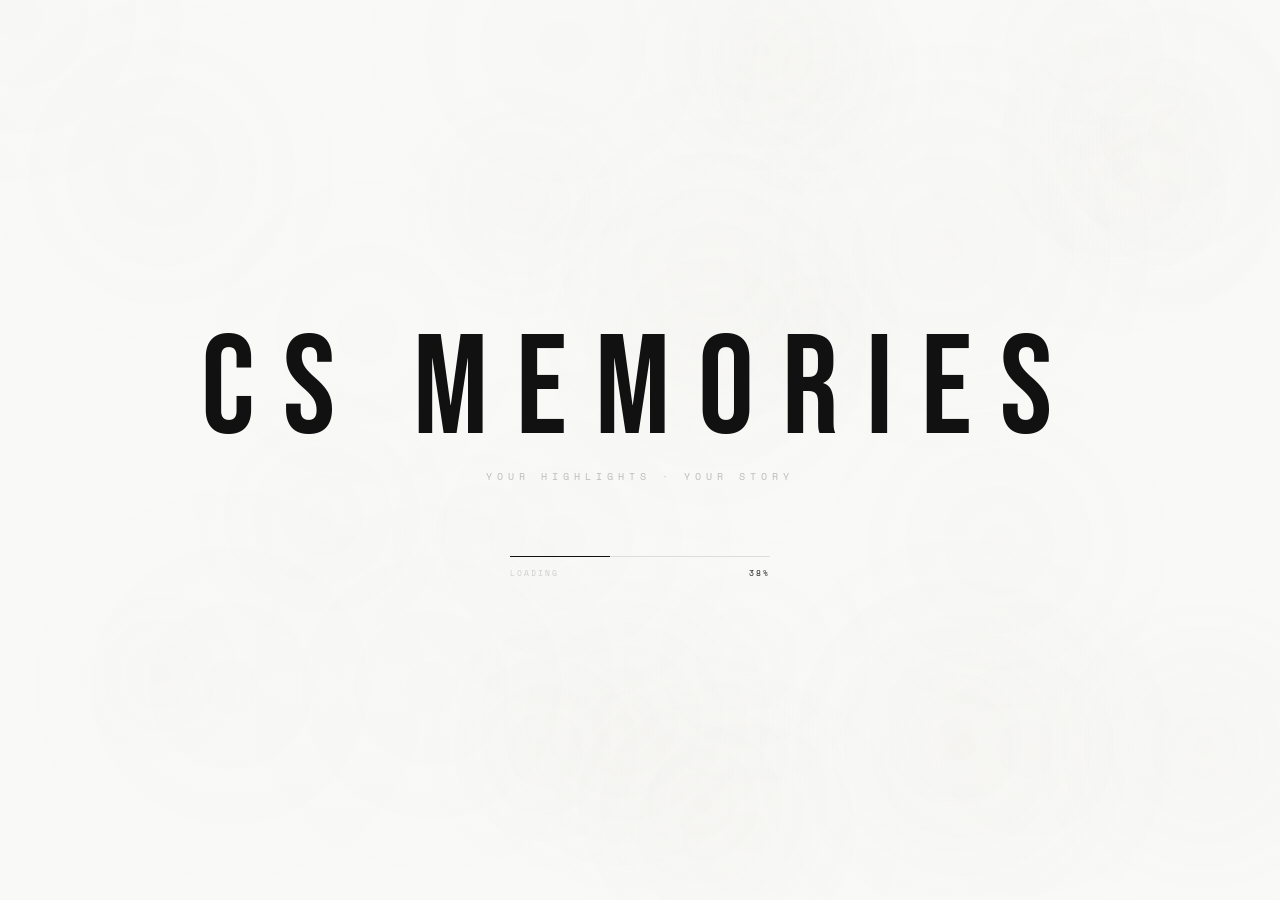
<file: main.html>
<!DOCTYPE html>
<html lang="en">
<head>
<meta charset="UTF-8">
<meta name="viewport" content="width=device-width, initial-scale=1.0, maximum-scale=1.0, user-scalable=no">
<title>CS MEMORIES</title>
<style>
  @import url('https://fonts.googleapis.com/css2?family=Bebas+Neue&family=Space+Mono&display=swap');

  *, *::before, *::after { margin:0; padding:0; box-sizing:border-box; -webkit-tap-highlight-color:transparent; }

  html, body {
    width:100%; height:100%;
    overflow:hidden;
    background:#f9f9f7;
    font-family:'Space Mono',monospace;
    touch-action:manipulation;
  }

  /* ══════════════════════════════
     LOADING SCREEN
  ══════════════════════════════ */
  #loading-screen {
    position:fixed; inset:0;
    display:flex; flex-direction:column;
    align-items:center; justify-content:center;
    background:#f9f9f7; z-index:100;
    transition:opacity 0.9s ease;
  }
  #loading-screen.fade-out { opacity:0; pointer-events:none; }

  canvas#smoke {
    position:absolute; inset:0;
    width:100%; height:100%; pointer-events:none;
  }

  .load-content {
    position:relative; z-index:10;
    display:flex; flex-direction:column; align-items:center;
    padding:0 20px; width:100%;
  }

  .load-title {
    font-family:'Bebas Neue',sans-serif;
    font-size:clamp(48px,13vw,140px);
    letter-spacing:0.2em; color:#111;
    line-height:1; text-align:center; user-select:none;
  }

  .load-sub {
    font-size:clamp(7px,2vw,10px); letter-spacing:0.5em;
    color:#bbb; text-transform:uppercase;
    margin-top:8px; margin-bottom:clamp(40px,8vh,72px);
  }

  .progress-wrap { width:min(260px,72vw); }
  .progress-track { width:100%; height:1px; background:#ddd; overflow:hidden; }
  .progress-bar   { height:100%; background:#111; width:0%; transition:width 0.1s linear; }
  .progress-meta  {
    display:flex; justify-content:space-between;
    margin-top:10px; font-size:8px;
    letter-spacing:0.25em; color:#ccc; text-transform:uppercase;
  }
  .progress-pct { color:#111; }

  /* ══════════════════════════════
     UNMUTE OVERLAY
  ══════════════════════════════ */
  #unmute-overlay {
    position:fixed; inset:0; background:rgba(0,0,0,0.92);
    z-index:300; display:flex; flex-direction:column;
    align-items:center; justify-content:center; gap:clamp(14px,4vw,24px);
    opacity:0; pointer-events:none;
    transition:opacity 0.5s ease;
    padding:20px;
  }
  #unmute-overlay.show { opacity:1; pointer-events:all; }

  .unmute-icon {
    font-size:clamp(2.5rem,12vw,5rem);
    animation:pulse 1.5s ease-in-out infinite;
  }
  @keyframes pulse { 0%,100%{transform:scale(1);} 50%{transform:scale(1.15);} }

  .unmute-text {
    font-family:'Bebas Neue',sans-serif;
    font-size:clamp(1.1rem,5vw,2.2rem);
    letter-spacing:0.3em; color:#fff;
    text-align:center;
  }

.unmute-btn {
  padding:clamp(10px,3vw,14px) clamp(28px,8vw,44px);
  background:linear-gradient(135deg,rgba(255,215,0,0.2),rgba(255,165,0,0.1));
  border:2px solid #ffd700;
  border-radius:50px;

  font-family:'Bebas Neue',sans-serif;
  font-size:clamp(1rem,4vw,1.6rem);
  letter-spacing:0.4em;
  color:#ffd700;

  cursor:pointer;
  box-shadow:0 0 30px rgba(255,215,0,0.4);

  transition:all 0.3s ease;
  touch-action:manipulation;

  appearance:none;           /* ✅ standard */
  -webkit-appearance:none;   /* ✅ safari support */
}
  .unmute-btn:active { transform:scale(0.96); }

  /* ══════════════════════════════
     PLAYER
  ══════════════════════════════ */
  #player-screen {
    position:fixed; inset:0; background:#000;
    display:flex; align-items:center; justify-content:center;
    opacity:0; pointer-events:none;
    transition:opacity 0.9s ease;
  }
  #player-screen.active { opacity:1; pointer-events:all; }

  #main-video {
    width:100%; height:100%;
    object-fit:contain;
    display:block;
  }

  /* HUD — only counter, NO dots */
  .hud {
    position:absolute; inset:0;
    opacity:0; transition:opacity 0.4s; pointer-events:none;
  }
  #player-screen:hover .hud,
  #player-screen.hud-visible .hud { opacity:1; pointer-events:all; }



  /* ══════════════════════════════
     BLACK SCREEN
  ══════════════════════════════ */
  #black-screen {
    position:fixed; inset:0; background:#000;
    z-index:150; opacity:0; pointer-events:none;
    transition:opacity 1s ease;
  }
  #black-screen.active { opacity:1; pointer-events:all; }

  /* ══════════════════════════════
     CREDITS SCREEN
  ══════════════════════════════ */
  #credits-screen {
    position:fixed; inset:0; background:#000;
    z-index:200; opacity:0; pointer-events:none;
    transition:opacity 1.5s ease;
    overflow:hidden;
  }
  #credits-screen.active { opacity:1; pointer-events:all; }

  /* CRT scanlines — using canvas instead of pseudo to work on all mobile */
  #crt-canvas {
    position:fixed; inset:0; z-index:1; pointer-events:none;
    width:100%; height:100%; opacity:0.18;
  }

  /* Top + bottom fade masks */
  #credits-screen::after {
    content:''; position:fixed; inset:0;
    z-index:3; pointer-events:none;
    background:
      linear-gradient(to bottom, #000 0%, transparent 10%),
      linear-gradient(to top,    #000 0%, transparent 10%);
  }

  /* Scrolling reel */
  #credits-reel {
    position:absolute;
    left:50%; transform:translateX(-50%);
    width:min(680px,94vw);
    text-align:center;
    z-index:2;
    padding-bottom:100vh;
    top:100vh;
    padding-left:clamp(8px,3vw,20px);
    padding-right:clamp(8px,3vw,20px);
  }

  /* Typewriter cursor */
  .tw-cursor {
    display:inline-block; width:2px; height:0.9em;
    background:#ffd700; vertical-align:middle; margin-left:2px;
    animation:twBlink 0.55s step-end infinite;
    box-shadow:0 0 10px #ffd700;
  }
  @keyframes twBlink { 50%{opacity:0;} }

  /* THE END */
  .c-the-end {
    font-family:'Bebas Neue',sans-serif;
    font-size:clamp(2.8rem,14vw,7rem);
    letter-spacing:0.2em;
    background:linear-gradient(135deg,#ffd700,#ffaa00,#ff7b00,#ff5500,#ffaa00,#ffd700);
    background-size:400%;
    background-clip:text; -webkit-background-clip:text;
    color:transparent; -webkit-text-fill-color:transparent;
    filter:drop-shadow(0 0 30px rgba(255,215,0,0.8));
    animation:theEndShimmer 4s linear infinite;
    line-height:1; display:block;
    margin-bottom:clamp(28px,6vw,52px);
  }
  @keyframes theEndShimmer {
    0%{background-position:0% 50%} 100%{background-position:400% 50%}
  }

  /* Dividers */
  .c-div {
    width:min(380px,80%); height:1px; margin:clamp(16px,4vw,30px) auto;
    background:linear-gradient(90deg,transparent,rgba(255,215,0,0.3),rgba(255,255,255,0.5),rgba(255,215,0,0.3),transparent);
  }
  .c-div.gold {
    background:linear-gradient(90deg,transparent,rgba(255,215,0,0.6),#ffd700,rgba(255,215,0,0.6),transparent);
    height:2px; box-shadow:0 0 20px rgba(255,215,0,0.4);
  }

  /* Section headings */
  .c-heading {
    font-family:'Bebas Neue',sans-serif;
    font-size:clamp(0.75rem,3.5vw,1.4rem);
    letter-spacing:clamp(0.2em,1.5vw,0.6em);
    color:#ffffff;
    text-transform:uppercase;
    margin-bottom:clamp(12px,3vw,22px);
    min-height:1em;
    text-shadow:0 0 20px rgba(255,255,255,0.5), 0 0 40px rgba(255,215,0,0.3);
    opacity:0.95;
  }

  /* Credit rows */
  .c-grid { display:flex; flex-direction:column; gap:0; }

  .c-row {
    display:flex; justify-content:space-between; align-items:center;
    padding:clamp(10px,3vw,14px) 0;
    border-bottom:1px solid rgba(255,215,0,0.15);
    transition:all 0.3s ease;
    gap:8px;
  }
  .c-row:last-child { border-bottom:none; }

  .c-role {
    font-family:'Space Mono',monospace;
    font-size:clamp(0.5rem,2.2vw,0.75rem);
    letter-spacing:clamp(0.1em,0.8vw,0.36em);
    color:#e0e0e0;
    text-transform:uppercase; min-height:1em;
    text-shadow:0 0 15px rgba(255,255,255,0.3);
    font-weight:300; flex-shrink:0;
  }

  .c-name {
    font-family:'Bebas Neue',sans-serif;
    font-size:clamp(1.1rem,5.5vw,2rem);
    letter-spacing:clamp(0.05em,0.5vw,0.16em);
    min-height:1em; text-align:right;
  }
  .c-name.n1 { color:#ffd700; text-shadow:0 0 30px rgba(255,215,0,0.8),0 0 60px rgba(255,215,0,0.4); }
  .c-name.n2 { color:#00ffff; text-shadow:0 0 30px rgba(0,255,255,0.8),0 0 60px rgba(0,255,255,0.4); }
  .c-name.n3 { color:#ff69b4; text-shadow:0 0 30px rgba(255,105,180,0.8),0 0 60px rgba(255,105,180,0.4); }
  .c-name.n4 { color:#7fffd4; text-shadow:0 0 30px rgba(127,255,212,0.8),0 0 60px rgba(127,255,212,0.4); }

  /* Body text */
  .c-body {
    font-family:'Space Mono',monospace;
    font-size:clamp(0.6rem,2.8vw,0.9rem);
    line-height:2.2; color:#ffffff;
    font-style:italic; min-height:1em;
    background:linear-gradient(135deg,#ffffff,#f0f0f0);
    background-clip:text; -webkit-background-clip:text;
    -webkit-text-fill-color:transparent;
    font-weight:500;
  }

  /* Special thanks box */
  .c-special-box {
    background:rgba(255,215,0,0.08);
    border:1px solid rgba(255,215,0,0.3);
    border-left:4px solid #ffd700;
    border-radius:8px;
    padding:clamp(12px,3.5vw,26px) clamp(12px,3.5vw,28px);
    text-align:left;
    font-family:'Space Mono',monospace;
    font-size:clamp(0.55rem,2.5vw,0.85rem);
    line-height:2.3; color:#f0f0f0;
    min-height:1em;
    box-shadow:0 0 30px rgba(255,215,0,0.2);
  }
  .c-special-box strong {
    color:#ffd700;
    text-shadow:0 0 20px rgba(255,215,0,0.6);
    font-weight:bold;
  }

  /* Final message */
  .c-final {
    font-family:'Bebas Neue',sans-serif;
    font-size:clamp(1rem,5vw,2.2rem);
    letter-spacing:clamp(0.08em,0.8vw,0.2em);
    color:#ffffff; line-height:1.8; min-height:1em;
    background:linear-gradient(135deg,#ffffff,#fff5e6);
    background-clip:text; -webkit-background-clip:text;
    -webkit-text-fill-color:transparent;
  }

  /* Memorable quote */
  .c-quote {
    font-family:'Space Mono',monospace;
    font-size:clamp(0.6rem,2.5vw,0.9rem);
    font-style:italic; color:#f5f5f5;
    line-height:2.2;
    padding:clamp(16px,4vw,28px) 0;
    border-top:1px solid rgba(255,215,0,0.3);
    border-bottom:1px solid rgba(255,215,0,0.3);
    min-height:1em;
    text-shadow:0 0 20px rgba(255,255,255,0.3);
    letter-spacing:0.03em;
  }

  /* ══════════════════════════════
     BACK BUTTON — only shows after credits end
  ══════════════════════════════ */
  #back-button-container {
    position:fixed;
    bottom:clamp(70px,12vw,100px);
    left:50%; transform:translateX(-50%);
    z-index:500;
    opacity:0; pointer-events:none;
    transition:opacity 1s ease;
    text-align:center;
    width:90%;
  }
  #back-button-container.visible { opacity:1; pointer-events:all; }

  .back-btn {
    display:inline-block;
    padding:clamp(12px,3.5vw,16px) clamp(24px,7vw,48px);
    background:linear-gradient(135deg,rgba(255,215,0,0.15),rgba(255,255,255,0.05));
    border:2px solid #ffd700; border-radius:60px;
    font-family:'Bebas Neue',sans-serif;
    font-size:clamp(1rem,4.5vw,2rem);
    letter-spacing:clamp(0.15em,1vw,0.4em);
    color:#ffd700;
    text-decoration:none; text-transform:uppercase;
    cursor:pointer; backdrop-filter:blur(10px);
    box-shadow:0 0 40px rgba(255,215,0,0.4),0 0 80px rgba(255,215,0,0.2);
    transition:all 0.4s ease;
    touch-action:manipulation;
    white-space:nowrap;
  }
  .back-btn:active { transform:scale(0.97); opacity:0.85; }

  /* ══════════════════════════════
     DESIGNER BADGE — fixed bottom-left
  ══════════════════════════════ */
  #designer-badge {
    position:fixed;
    bottom:clamp(14px,3vw,24px);
    left:clamp(10px,3vw,24px);
    z-index:500;
    opacity:0; pointer-events:none;
    transition:opacity 1.2s ease;
  }
  #designer-badge.visible { opacity:1; pointer-events:all; }

  .designer-link {
    display:inline-flex; align-items:center; gap:clamp(5px,1.5vw,8px);
    text-decoration:none;
    padding:clamp(6px,2vw,9px) clamp(10px,3vw,16px);
    background:rgba(0,0,0,0.55);
    border:1px solid rgba(255,215,0,0.35); border-radius:40px;
    backdrop-filter:blur(10px);
    transition:all 0.3s ease;
    touch-action:manipulation;
  }
  .designer-link:active { transform:scale(0.96); }
  .designer-link:hover  { border-color:rgba(255,215,0,0.7); background:rgba(0,0,0,0.7); }

  .designer-dot {
    width:clamp(5px,1.5vw,7px); height:clamp(5px,1.5vw,7px);
    border-radius:50%; background:#ffd700;
    box-shadow:0 0 8px #ffd700; flex-shrink:0;
    animation:dpulse 2s ease-in-out infinite;
  }
  @keyframes dpulse {
    0%,100%{box-shadow:0 0 4px #ffd700; transform:scale(1);}
    50%{box-shadow:0 0 12px #ffd700,0 0 24px rgba(255,215,0,0.4); transform:scale(1.25);}
  }

  .designer-label {
    font-family:'Space Mono',monospace;
    font-size:clamp(0.42rem,1.6vw,0.58rem);
    letter-spacing:0.25em; color:rgba(255,255,255,0.45);
    text-transform:uppercase; white-space:nowrap;
  }

  .designer-name {
    font-family:'Bebas Neue',sans-serif;
    font-size:clamp(0.75rem,3.2vw,1.05rem);
    letter-spacing:0.22em;
    background:linear-gradient(135deg,#ffd700,#ffee88,#ffd700);
    background-size:200%;
    background-clip:text; -webkit-background-clip:text;
    color:transparent; -webkit-text-fill-color:transparent;
    animation:goldShine 3s linear infinite;
    white-space:nowrap;
  }
  @keyframes goldShine { 0%{background-position:0%} 100%{background-position:200%} }

  /* Fade veil */
  #credits-fade {
    position:fixed; inset:0; background:#000;
    z-index:400; opacity:0; pointer-events:none;
    transition:opacity 3s ease;
  }
  #credits-fade.on { opacity:0.7; }
</style>
</head>
<body>

<!-- Loading -->
<div id="loading-screen">
  <canvas id="smoke"></canvas>
  <div class="load-content">
    <div class="load-title">CS MEMORIES</div>
    <div class="load-sub">your highlights · your story</div>
    <div class="progress-wrap">
      <div class="progress-track"><div class="progress-bar" id="pbar"></div></div>
      <div class="progress-meta">
        <span>Loading</span>
        <span class="progress-pct" id="pnum">0%</span>
      </div>
    </div>
  </div>
</div>

<!-- Unmute overlay -->
<div id="unmute-overlay">
  <div class="unmute-icon">🔇</div>
  <div class="unmute-text">TAP TO PLAY WITH SOUND</div>
  <button class="unmute-btn" id="unmute-btn">▶ TAP TO START</button>
</div>

<!-- Player — NO dots, only counter -->
<div id="player-screen">
  <video id="main-video" playsinline webkit-playsinline preload="auto"></video>
  <div class="hud">

  </div>
</div>

<!-- Overlays -->
<div id="black-screen"></div>
<div id="credits-fade"></div>

<!-- Back Button (only after credits complete) -->
<div id="back-button-container">
  <button class="back-btn" id="back-to-index">🏠 BACK TO HOME 🏠</button>
</div>

<!-- Designer badge — bottom left -->
<div id="designer-badge">
  <a class="designer-link"
     href="https://abukutty.github.io/ARD-INFO-TECH/"
     target="_blank" rel="noopener">
    <div class="designer-dot"></div>
    <span class="designer-label">DESIGNED BY</span>
    <span class="designer-name">ARD INFO TECH</span>
  </a>
</div>

<!-- Credits BGM -->
<audio id="creditsBgm"
  src="https://res.cloudinary.com/deatzzrsw/video/upload/v1773795503/the_end_zar0um.mp3"
  loop preload="auto"></audio>

<!-- Credits screen -->
<div id="credits-screen">
  <canvas id="crt-canvas"></canvas>
  <div id="credits-reel">

    <div class="c-the-end" id="cTheEnd"></div>
    <div class="c-div gold"></div>

    <div class="c-heading" id="h1"></div>
    <div class="c-grid">
      <div class="c-row">
        <span class="c-role" id="r1"></span>
        <span class="c-name n1" id="n1"></span>
      </div>
      <div class="c-row">
        <span class="c-role" id="r2"></span>
        <span class="c-name n2" id="n2"></span>
      </div>
      <div class="c-row">
        <span class="c-role" id="r3"></span>
        <span class="c-name n3" id="n3"></span>
      </div>
      <div class="c-row">
        <span class="c-role" id="r4"></span>
        <span class="c-name n4" id="n4"></span>
      </div>
    </div>
    <div class="c-div"></div>

    <div class="c-heading" id="h2"></div>
    <div class="c-body"    id="ty"></div>
    <div class="c-div"></div>

    <div class="c-heading"     id="h3"></div>
    <div class="c-special-box" id="st"></div>
    <div class="c-div"></div>

    <div class="c-heading" id="h4"></div>
    <div class="c-final"   id="fm"></div>
    <div class="c-div"></div>

    <div class="c-heading" id="h5"></div>
    <div class="c-quote"   id="mq"></div>

    <div style="height:180px;"></div>
  </div>
</div>

<script>
/* ══════════════════════════════════════
   CONFIG
══════════════════════════════════════ */
  const VIDEO_URLS = [
  "https://res.cloudinary.com/deatzzrsw/video/upload/v1773795753/saro1_asufyu.mp4",
  "https://res.cloudinary.com/deatzzrsw/video/upload/v1773795721/saro2_xkwbs9.mp4",
  "https://res.cloudinary.com/deatzzrsw/video/upload/v1773795717/saro3_rjc25a.mp4",
  "https://res.cloudinary.com/deatzzrsw/video/upload/v1773795622/saro4_wdep95.mp4"
];

/* ══════════════════════════════════════
   DEVICE DETECT
══════════════════════════════════════ */
const isMobile = /Android|iPhone|iPad|iPod|Mobile/i.test(navigator.userAgent)
               || window.innerWidth < 1024;
let userInteracted = false;

/* ══════════════════════════════════════
   CRT SCANLINES — canvas-based (works on
   all mobiles, no ::before glitch)
══════════════════════════════════════ */
(function initCRT(){
  const c  = document.getElementById('crt-canvas');
  const cx = c.getContext('2d');
  function drawCRT(){
    c.width  = window.innerWidth;
    c.height = window.innerHeight;
    cx.clearRect(0,0,c.width,c.height);
    for(let y=0; y<c.height; y+=4){
      cx.fillStyle='rgba(0,0,0,0.55)';
      cx.fillRect(0,y+2,c.width,2);
    }
  }
  drawCRT();
  window.addEventListener('resize', drawCRT);
  window.addEventListener('orientationchange', ()=>setTimeout(drawCRT,300));
})();

/* ══════════════════════════════════════
   WAKE LOCK
══════════════════════════════════════ */
let wakeLock = null;
async function grabWakeLock(){
  if(!('wakeLock' in navigator)) return;
  try{
    if(wakeLock && !wakeLock.released) return;
    wakeLock = await navigator.wakeLock.request('screen');
    wakeLock.addEventListener('release',()=>setTimeout(grabWakeLock,800));
  }catch(e){}
}
document.addEventListener('visibilitychange',()=>{
  if(document.visibilityState==='visible') grabWakeLock();
});
setInterval(grabWakeLock,20000);

/* ══════════════════════════════════════
   FULLSCREEN
══════════════════════════════════════ */
function goFullscreen(){
  const el = document.documentElement;
  const fn = el.requestFullscreen || el.webkitRequestFullscreen
           || el.mozRequestFullScreen || el.msRequestFullscreen;
  if(fn) fn.call(el).catch(()=>{});
}
['fullscreenchange','webkitfullscreenchange','mozfullscreenchange'].forEach(ev=>{
  document.addEventListener(ev,()=>{
    const full = document.fullscreenElement
              || document.webkitFullscreenElement
              || document.mozFullScreenElement;
    if(!full && userInteracted) setTimeout(goFullscreen,600);
  });
});
function onFirstInteraction(){
  if(userInteracted) return;
  userInteracted = true;
  goFullscreen();
  grabWakeLock();
}

/* ══════════════════════════════════════
   SMOKE
══════════════════════════════════════ */
const smokeCanvas = document.getElementById('smoke');
const sCtx = smokeCanvas.getContext('2d');
function resizeSmoke(){
  smokeCanvas.width  = window.innerWidth;
  smokeCanvas.height = window.innerHeight;
}
resizeSmoke();
window.addEventListener('resize', resizeSmoke);

class Puff{
  constructor(i){ this.spawn(i); }
  spawn(i){
    this.x  = Math.random()*smokeCanvas.width;
    this.y  = i ? Math.random()*smokeCanvas.height : smokeCanvas.height+30;
    this.r  = 90+Math.random()*140; this.a=0;
    this.ta = 0.016+Math.random()*0.03;
    this.vx = (Math.random()-0.5)*0.14;
    this.vy = -(0.08+Math.random()*0.18);
    this.age=0; this.max=280+Math.random()*200;
  }
  tick(){
    this.age++; this.x+=this.vx; this.y+=this.vy;
    const t=this.age/this.max;
    this.a=t<0.2?(t/0.2)*this.ta:t>0.75?((1-t)/0.25)*this.ta:this.ta;
    if(this.age>=this.max) this.spawn(false);
  }
  draw(){
    const g=sCtx.createRadialGradient(this.x,this.y,0,this.x,this.y,this.r);
    g.addColorStop(0,`rgba(180,170,150,${this.a})`);
    g.addColorStop(1,`rgba(160,158,152,0)`);
    sCtx.fillStyle=g; sCtx.beginPath();
    sCtx.arc(this.x,this.y,this.r,0,Math.PI*2); sCtx.fill();
  }
}
const puffs=Array.from({length:32},(_,i)=>new Puff(true));
(function smokeLoop(){
  sCtx.clearRect(0,0,smokeCanvas.width,smokeCanvas.height);
  puffs.forEach(p=>{p.tick();p.draw();});
  requestAnimationFrame(smokeLoop);
})();

/* ══════════════════════════════════════
   PRELOAD + PROGRESS
══════════════════════════════════════ */
let loaded=0, progress=0;
const pbar=document.getElementById('pbar');
const pnum=document.getElementById('pnum');

VIDEO_URLS.forEach(url=>{
  const v=document.createElement('video');
  v.src=url; v.preload='auto'; v.muted=true; v.load();
  const mark=()=>{ loaded=Math.min(loaded+1,VIDEO_URLS.length); };
  v.addEventListener('canplaythrough',mark,{once:true});
  v.addEventListener('loadeddata',mark,{once:true});
  if(v.readyState>=3) mark();
});

const ticker=setInterval(()=>{
  const done=loaded>=VIDEO_URLS.length;
  const step=progress<55?1.6:progress<80?0.7:0.25;
  progress=Math.min(progress+step,done?100:85);
  if(done) progress=Math.min(progress+2,100);
  pbar.style.width=progress+'%';
  pnum.textContent=Math.floor(progress)+'%';
  if(progress>=100){ clearInterval(ticker); setTimeout(launch,500); }
},40);

/* ══════════════════════════════════════
   DOM REFS
══════════════════════════════════════ */
let currentIdx=0;
const mainVideo        = document.getElementById('main-video');
const loadScr          = document.getElementById('loading-screen');
const playerScr        = document.getElementById('player-screen');
const blackScr         = document.getElementById('black-screen');
const creditScr        = document.getElementById('credits-screen');
const backBtnContainer = document.getElementById('back-button-container');
const designerBadge    = document.getElementById('designer-badge');
const backBtn          = document.getElementById('back-to-index');
const unmuteOverlay    = document.getElementById('unmute-overlay');
const unmuteBtn        = document.getElementById('unmute-btn');

/* Touch — show counter briefly */
let hudTimer=null;
playerScr.addEventListener('touchstart',()=>{
  playerScr.classList.add('hud-visible');
  clearTimeout(hudTimer);
  hudTimer=setTimeout(()=>playerScr.classList.remove('hud-visible'),2500);
},{passive:true});

/* ══════════════════════════════════════
   LAUNCH
══════════════════════════════════════ */
function launch(){
  loadScr.classList.add('fade-out');
  setTimeout(()=>{
    loadScr.style.display='none';
    playerScr.classList.add('active');

    if(isMobile){
      unmuteOverlay.classList.add('show');
      unmuteBtn.addEventListener('click',()=>{
        onFirstInteraction();
        unmuteOverlay.classList.remove('show');
        setTimeout(()=>{ unmuteOverlay.style.display='none'; },600);
        playVideo(0);
      },{once:true});
    } else {
      onFirstInteraction();
      playVideo(0);
    }
  },900);
}

/* ══════════════════════════════════════
   VIDEO PLAYER
══════════════════════════════════════ */
function playVideo(idx){
  currentIdx=idx;

  mainVideo.src=VIDEO_URLS[idx];
  mainVideo.load();
  mainVideo.addEventListener('canplay',()=>{
    mainVideo.muted=false;
    mainVideo.play().catch(()=>{ mainVideo.muted=true; mainVideo.play(); });
  },{once:true});
  mainVideo.onended=()=>{
  if(idx+1<VIDEO_URLS.length) playVideo(idx+1);
  else showCredits();
};
}

/* ══════════════════════════════════════
   BACK TO HOME — only after credits done
══════════════════════════════════════ */
function redirectToIndex(){
  creditScr.classList.remove('active');
  backBtnContainer.classList.remove('visible');
  designerBadge.classList.remove('visible');
  document.getElementById('credits-fade').classList.remove('on');

  /* Fade to black then go */
  blackScr.classList.add('active');
  setTimeout(()=>{ window.location.href='index.html'; },1200);
}
backBtn.addEventListener('click', redirectToIndex);

/* ══════════════════════════════════════
   TYPEWRITER ENGINE
══════════════════════════════════════ */
function typeInto(el, html, speed){
  return new Promise(resolve=>{
    el.innerHTML='';
    const parts=html.split(/(<br>|<br\/>|<strong>|<\/strong>)/g);
    let queue=[], inStrong=false;
    for(let p of parts){
      if(p==='<strong>'){ inStrong=true; continue; }
      if(p==='</strong>'){ inStrong=false; continue; }
      if(p==='<br>'||p==='<br/>'){ queue.push({type:'br'}); }
      else { for(let c of [...p]) queue.push({type:'char',char:c,bold:inStrong}); }
    }
    let i=0;
    const cur=document.createElement('span');
    cur.className='tw-cursor'; el.appendChild(cur);
    function next(){
      if(i>=queue.length){ cur.remove(); resolve(); return; }
      const item=queue[i++];
      if(item.type==='br'){
        cur.insertAdjacentElement('beforebegin',document.createElement('br'));
        setTimeout(next,speed*2);
      } else {
        const s=document.createElement(item.bold?'strong':'span');
        s.textContent=item.char;
        cur.insertAdjacentElement('beforebegin',s);
        let d=speed;
        if(item.char===' ') d*=0.3;
        else if(item.char==='.') d*=1.5;
        else if(item.char===',') d*=0.8;
        setTimeout(next,d);
      }
    }
    next();
  });
}

/* ══════════════════════════════════════
   SCROLL ENGINE
   Speed: mobile=3.5px/frame  desktop=2.8px/frame
   (faster on mobile as requested)
══════════════════════════════════════ */
let currentReelY=0;

function scrollToEl(el){
  return new Promise(resolve=>{
    const reel  = document.getElementById('credits-reel');
    const rect  = el.getBoundingClientRect();
    const delta = rect.top - window.innerHeight * 0.32;
    const dist  = Math.abs(delta);
    if(dist<2){ resolve(); return; }

    /* Mobile gets faster scroll speed */
    const SPEED = isMobile ? 3.5 : 2.8;
    const steps = Math.ceil(dist/SPEED);
    let step=0;
    const dir = delta>0 ? 1 : -1;

    (function tick(){
      step++;
      currentReelY += SPEED * dir;
      reel.style.top = (window.innerHeight - currentReelY) + 'px';
      if(step<steps) requestAnimationFrame(tick);
      else resolve();
    })();
  });
}

/* ══════════════════════════════════════
   CREDITS SEQUENCE
══════════════════════════════════════ */
async function runCredits(){
  /* Typing speed: mobile slightly faster to feel snappy */
  const SPD = isMobile ? 60 : 50;

  await scrollToEl(document.getElementById('cTheEnd'));
  await typeInto(document.getElementById('cTheEnd'),' THE💖END ',SPD);
  await pause(500);

  await scrollToEl(document.getElementById('h1'));
  await typeInto(document.getElementById('h1'),'🎬 FILM CREDITS 🎬',SPD);
  await pause(200);

  await scrollToEl(document.getElementById('r1'));
  await typeInto(document.getElementById('r1'),'✂️ EDITED BY ✂️',SPD);
  await typeInto(document.getElementById('n1'),'BOOBALAN 🎬',SPD);
  await pause(150);

  await scrollToEl(document.getElementById('r2'));
  await typeInto(document.getElementById('r2'),'👑 DIRECT BY 👑',SPD);
  await typeInto(document.getElementById('n2'),'ADHESHWARAN 🎤',SPD);
  await pause(150);

  await scrollToEl(document.getElementById('r3'));
  await typeInto(document.getElementById('r3'),'🎥 PRODUCED BY 🎥',SPD);
  await typeInto(document.getElementById('n3'),'SARAVANAN 🎞️',SPD);
  await pause(150);

  await scrollToEl(document.getElementById('r4'));
  await typeInto(document.getElementById('r4'),'📢 PUBLISHED BY 📢',SPD);
  await typeInto(document.getElementById('n4'),'ALAGARASAN 🔗',SPD);
  await pause(600);

  await scrollToEl(document.getElementById('h2'));
  await typeInto(document.getElementById('h2'),'🙏 THANK YOU 🙏',SPD);
  await scrollToEl(document.getElementById('ty'));
  await typeInto(document.getElementById('ty'),
    'Thank you for watching this video 💫<br>This was not just a video, but a collection of memories 📸<br>moments that will stay in our hearts forever 💝',SPD);
  await pause(600);

  await scrollToEl(document.getElementById('h3'));
  await typeInto(document.getElementById('h3'),'✨ SPECIAL THANKS ✨',SPD);
  await scrollToEl(document.getElementById('st'));
  await typeInto(document.getElementById('st'),
    'A heartfelt thanks once again to 🤗<br>'+
    '<strong>Boobalan</strong> for editing this beautiful memory 🎬❤️<br>'+
    '<strong>Adheshwaran</strong> for directing it with passion 👑✨, and<br>'+
    '<strong>Saravanan</strong> for producing and supporting this vision 🎥💫<br>'+
    '🙌💖',SPD);
  await pause(600);

  await scrollToEl(document.getElementById('h4'));
  await typeInto(document.getElementById('h4'),'💌 FINAL MESSAGE 💌',SPD);
  await scrollToEl(document.getElementById('fm'));
  await typeInto(document.getElementById('fm'),
    'Some moments end,<br>but the memories they leave behind never fade 💫',SPD);
  await pause(600);

  await scrollToEl(document.getElementById('h5'));
  await typeInto(document.getElementById('h5'),'📝 MEMORABLE QUOTE 📝',SPD);
  await scrollToEl(document.getElementById('mq'));
  await typeInto(document.getElementById('mq'),
    '💭 "Time may move forward and change many things,<br>but the heart will always remember the moments it once loved." 💕',SPD);

  /* Credits done — show back button + designer badge */
  await pause(1500);
  document.getElementById('credits-fade').classList.add('on');
  await pause(400);
  backBtnContainer.classList.add('visible');
  await pause(600);
  designerBadge.classList.add('visible');
}

function pause(ms){ return new Promise(r=>setTimeout(r,ms)); }

/* ══════════════════════════════════════
   SHOW CREDITS
══════════════════════════════════════ */
function showCredits(){

  playerScr.classList.remove('active');

  blackScr.classList.add('active');

  setTimeout(()=>{

    blackScr.classList.remove('active');
    creditScr.classList.add('active');

    const bgm = document.getElementById('creditsBgm');
    bgm.volume = 0;
    bgm.play().catch(()=>{});

    // 🎵 smooth audio fade
    let vol = 0;
    const fadeAudio = setInterval(()=>{
      vol += 0.05;
      if(vol >= 0.6){
        bgm.volume = 0.6;
        clearInterval(fadeAudio);
      } else {
        bgm.volume = vol;
      }
    }, 100);

    setTimeout(runCredits, 500);

  }, 100); // fade delay
}

/* F key fullscreen on desktop */
document.addEventListener('keydown',e=>{
  if(e.key==='f'||e.key==='F') goFullscreen();
});
</script>
</body>
</html>
</file>
